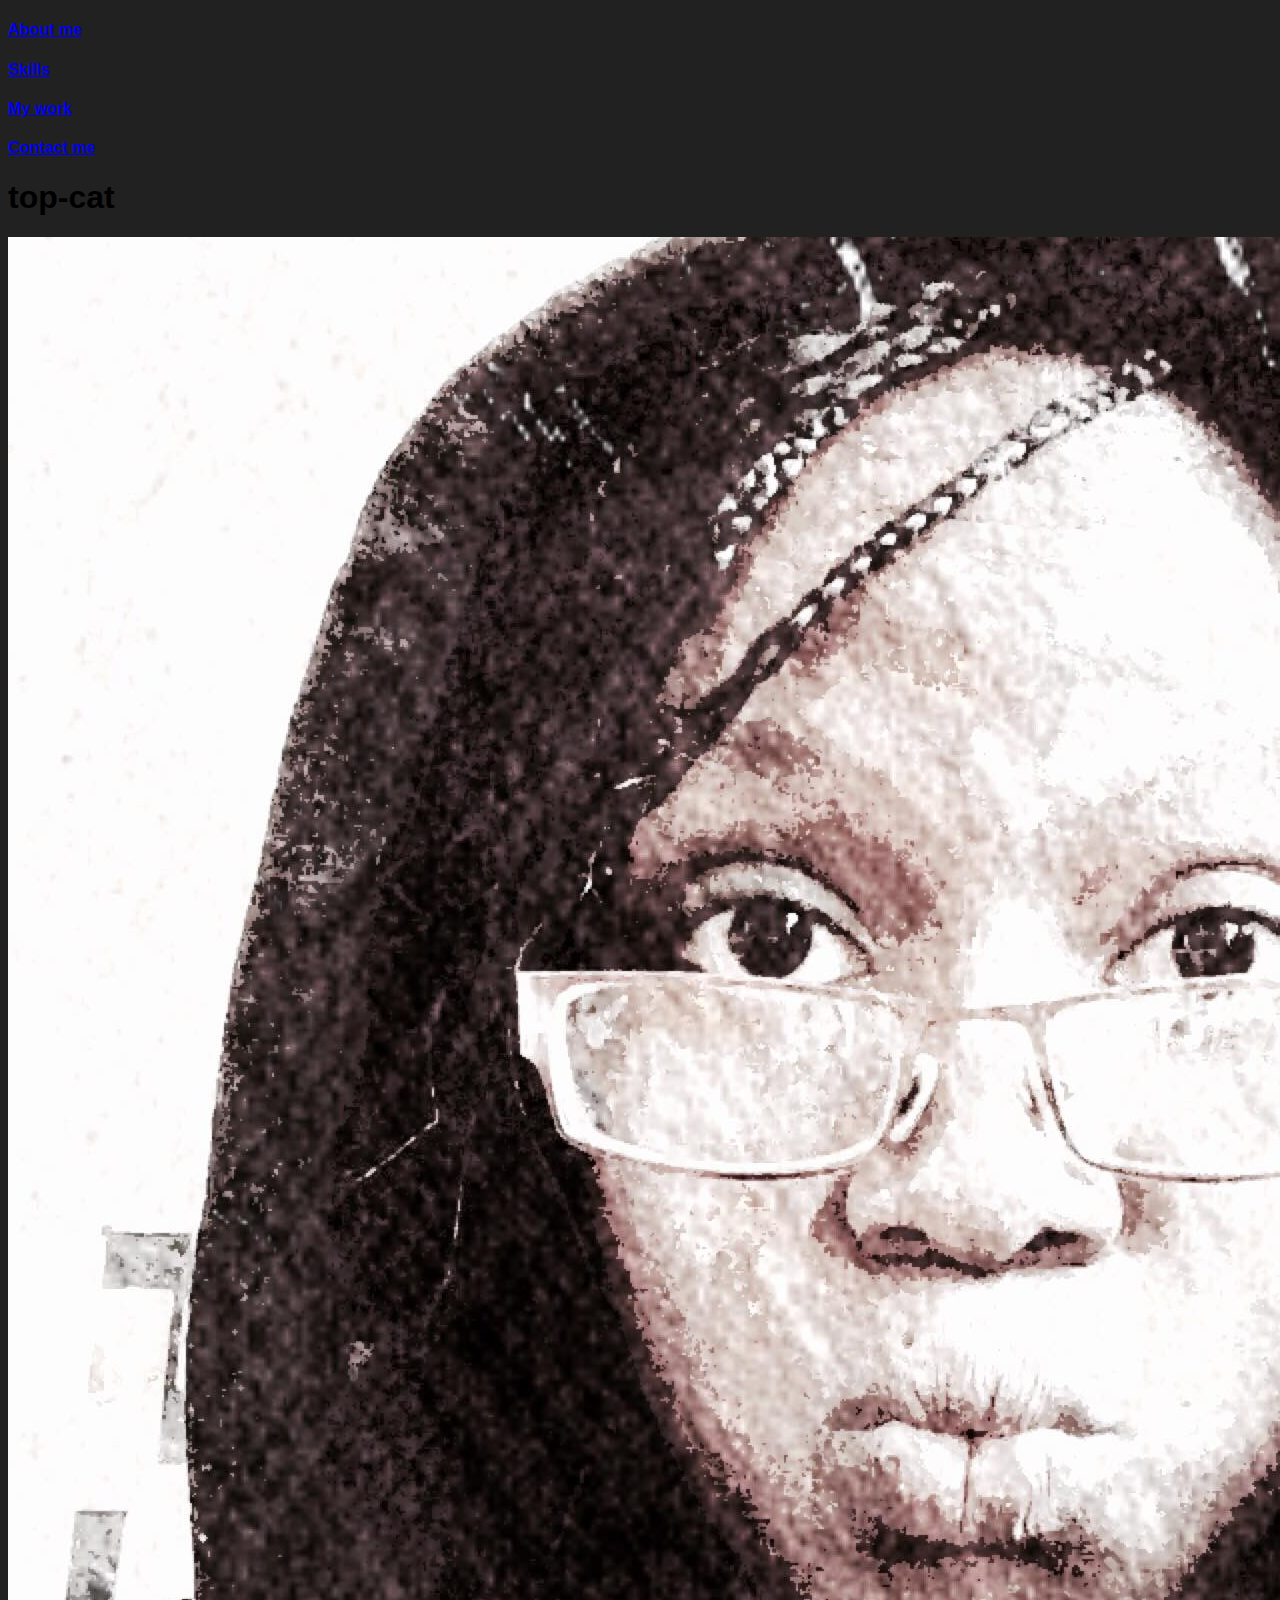
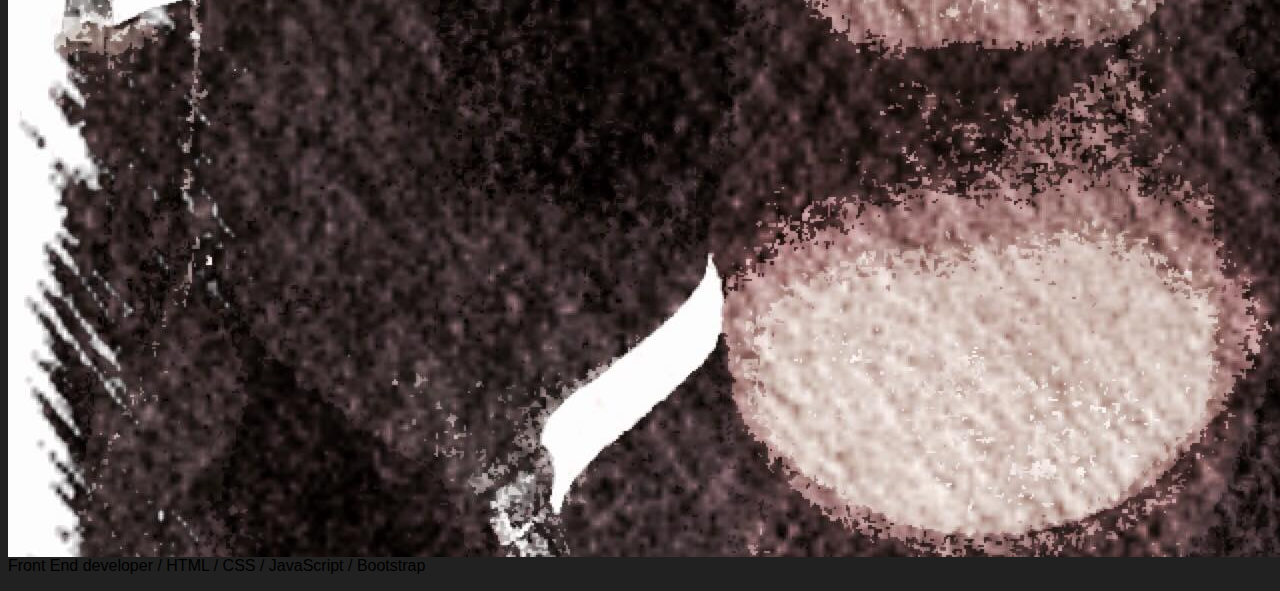
<file: index.html>
<!DOCTYPE html>
<html lang="en" dir="ltr">
  <head>
    <meta charset="utf-8">
    <link rel="stylesheet" href="css/styles.css" type="text/css">
    <title>A² | Duality Defined</title>
    <style media="screen"></style>
  </head>

  <body>
    <h4><a href="about-me.html">About me</a></h4>
    <h4><a href="skills.html">Skills</a></h4>
    <h4><a href="projects.html">My work</a></h4>
    <h4><a href="contact-me.html">Contact me</a></h4>
    <h1>top-cat</h1>
<!--<img src="images/profile-pic.jpg" alt="Profile Picture"
 background-image:url("images/dual-background.jpg")>
-->
    <img src="images/profile-pic.jpg" alt="Profile Picture">
    <!--<resize image to fit webpage>
    -->
    <p class="intro">Front End developer / HTML / CSS / JavaScript / Bootstrap</p>
  </body>
</html>
</file>
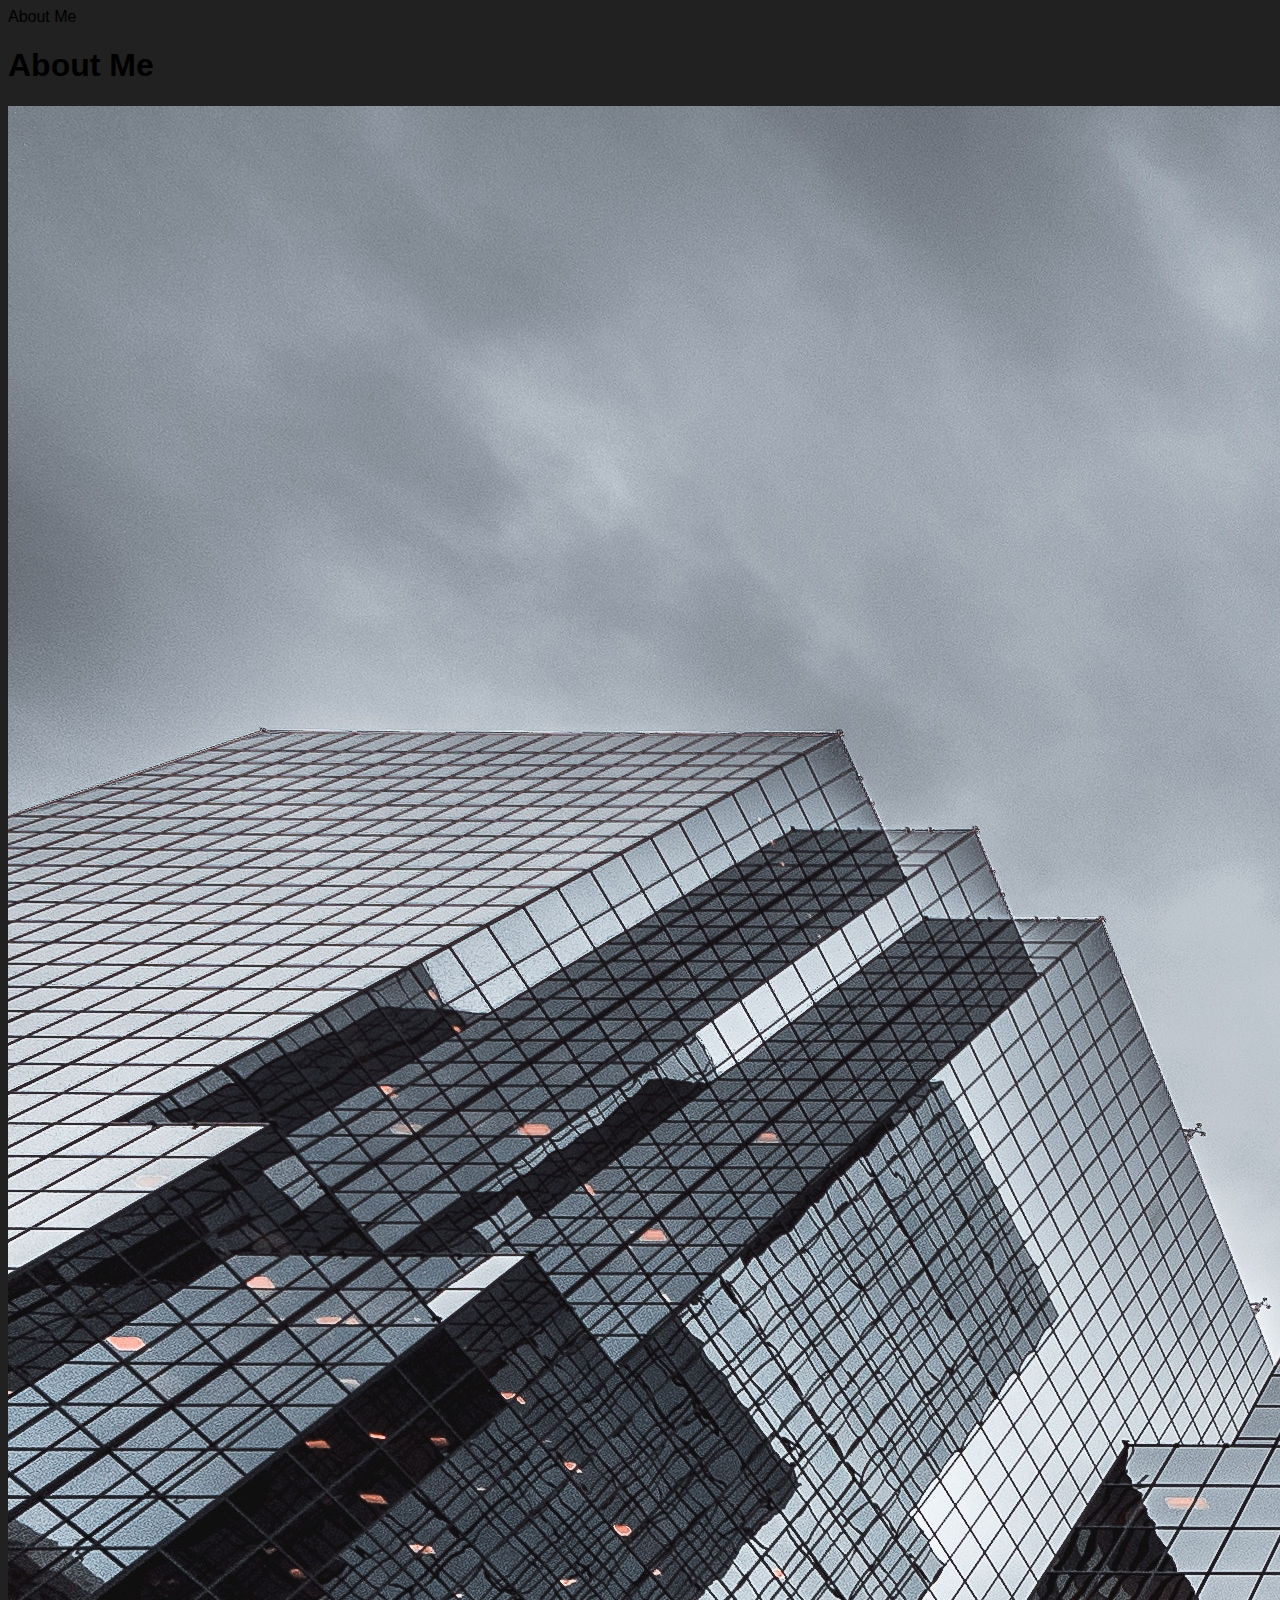
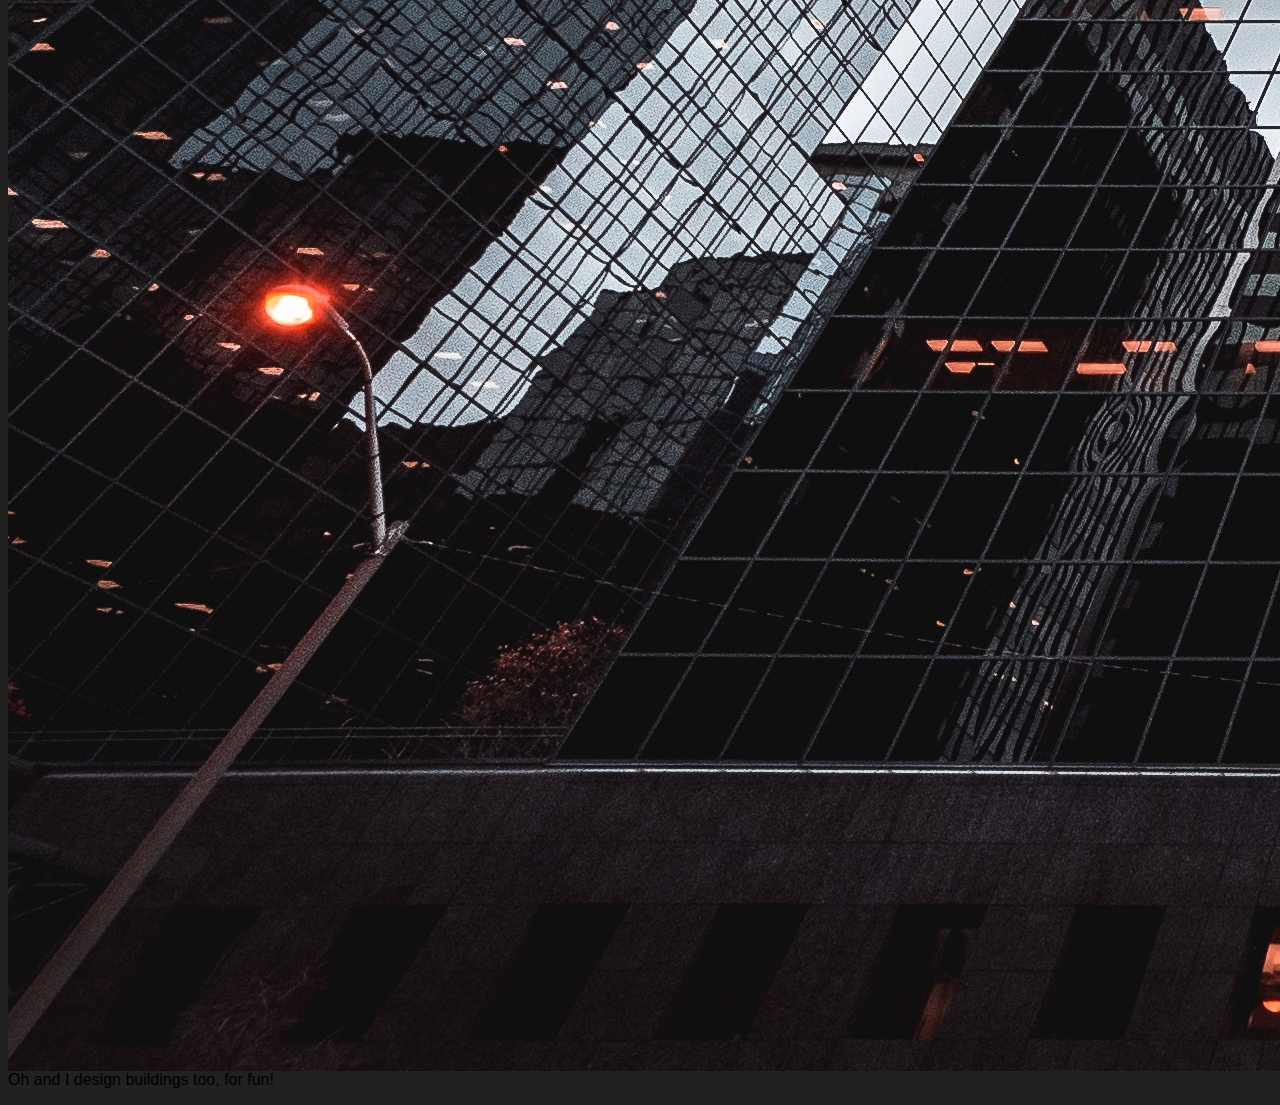
<file: about-me.html>
<!DOCTYPE html>
<!DOCTYPE html>
<html lang="en" dir="ltr">
  <head>
    <meta charset="utf-8">
    <link rel="stylesheet" href="css/styles.css"
    <title>About Me</title>
  </head>
  <body>
    <div class="background">
      <h1>About Me</h1>
      <p></p>
      <img src="images/up.jpg" alt="Background">
    </div>
    </ul>
  <p>Oh and I design buildings too, for fun!</p>
  </body>
</html>
</file>
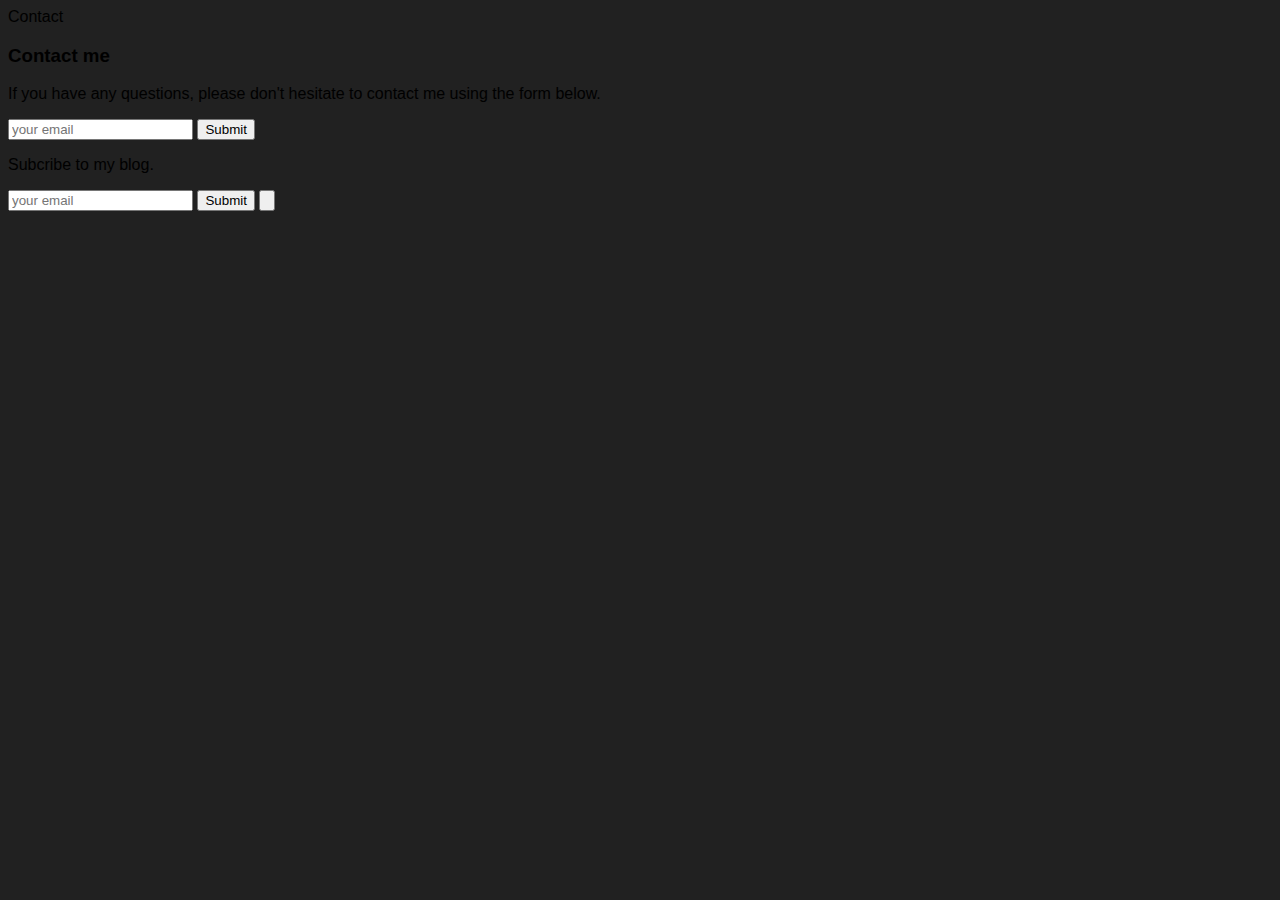
<file: contact-me.html>
<!DOCTYPE html>
<html lang="en" dir="ltr">
  <head>
    <meta charset="utf-8">
    <link rel="stylesheet" href="css/styles.css"
    <title>Contact</title>
  </head>
  <body>
    <h3>Contact me</h3>
    <p>If you have any questions, please don't hesitate to contact me using the form below.</p>
    <input type="email" placeholder="your email">
    <input type="submit">
    <p>Subcribe to my blog.</p>
    <input type="email" placeholder="your email">
    <input type="submit">
    <input type="button">
  </body>
</html>
</file>
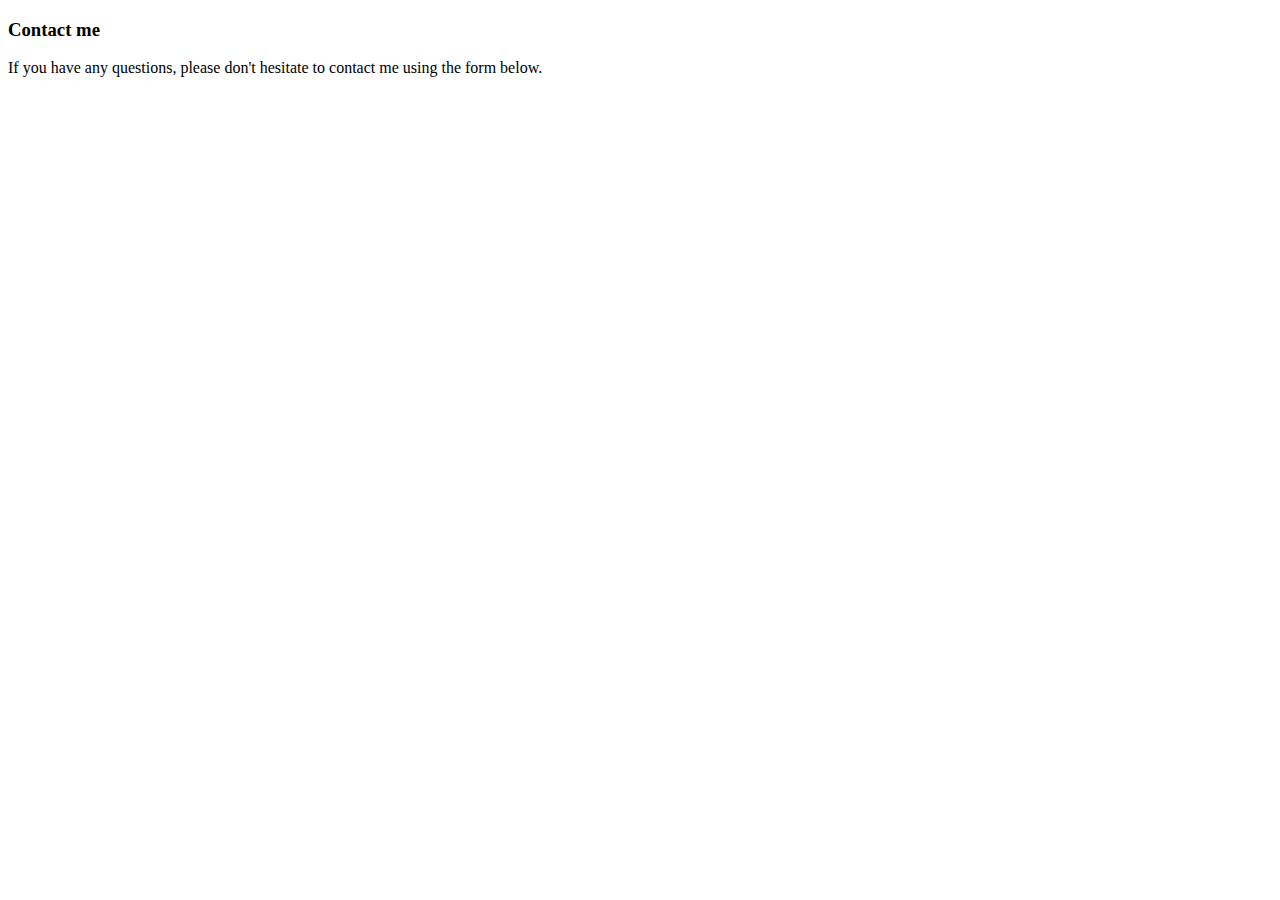
<file: contacts.html>
<!DOCTYPE html>
<!DOCTYPE html>
<html lang="en" dir="ltr">
  <head>
    <meta charset="utf-8">
    <title>Contact</title>
  </head>
  <body>
    <h3>Contact me</h3>
    <p>If you have any questions, please don't hesitate to contact me using the form below.</p>
  </body>
</html>
</file>
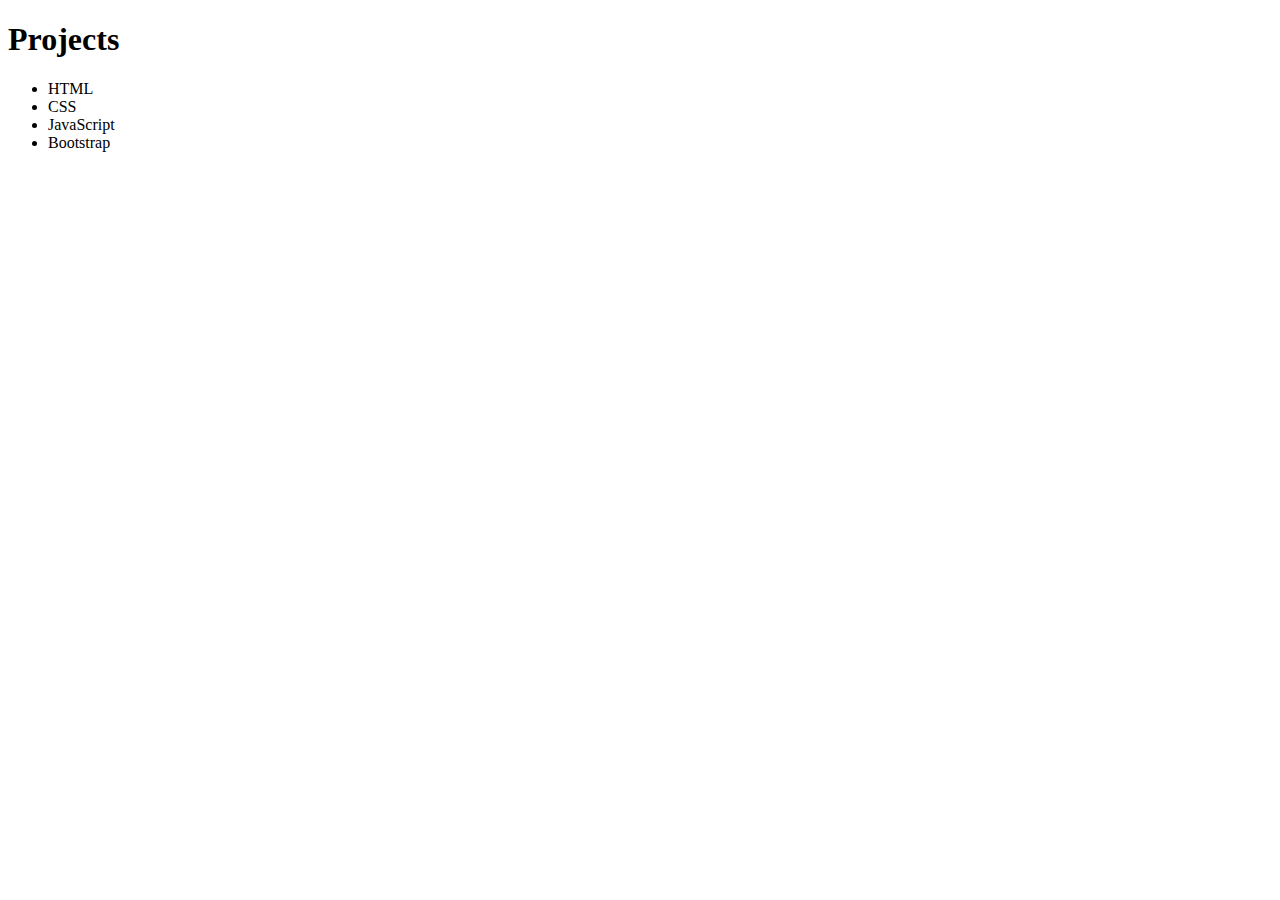
<file: projects.html>
<!DOCTYPE html>
<!DOCTYPE html>
<html lang="en" dir="ltr">
  <head>
    <meta charset="utf-8">
    <title>Projects</title>
  </head>
  <body>
    <h1>Projects</h1>
    <ul>
      <li>HTML</li>
      <li>CSS</li>
      <li>JavaScript</li>
      <li>Bootstrap</li>
    </ul>
  </body>
</html>
</file>
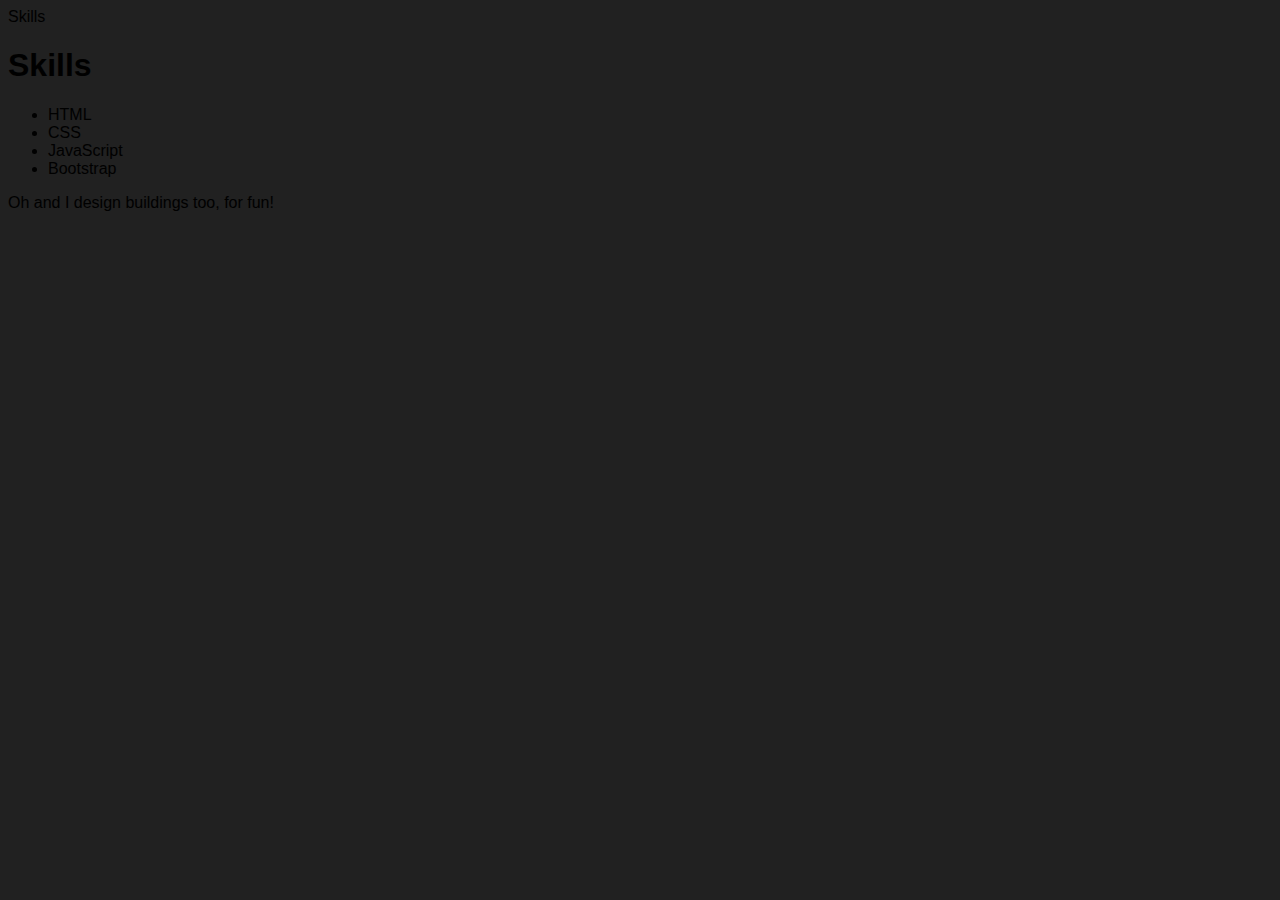
<file: skills.html>
<!DOCTYPE html>
<!DOCTYPE html>
<html lang="en" dir="ltr">
  <head>
    <meta charset="utf-8">
    <link rel="stylesheet" href="css/styles.css"
    <title>Skills</title>
  </head>
  <body>
    <h1>Skills</h1>
    <ul>
      <li>HTML</li>
      <li>CSS</li>
      <li>JavaScript</li>
      <li>Bootstrap</li>
    </ul>
  <p>Oh and I design buildings too, for fun!</p>
  </body>
</html>
</file>
<file: css/styles.css>
body {
  background-color: #212121;
  font-family: helvetica;
  background-image: image();
}
img {
  float: left;
}
.column {
    width: 350px;
    float: left;
  }
.header
  color: #b3a28c);
}
p.skills {
  color: white;
}
.row {
  width: 100%;
  height: 30%;
  float: right;
  background-color: #b3a28c;
}
@@media screen and (min-width: 480px) {
  body {
    background-color: #212121;
    color: #b3a28c;
  }
}
</file>
